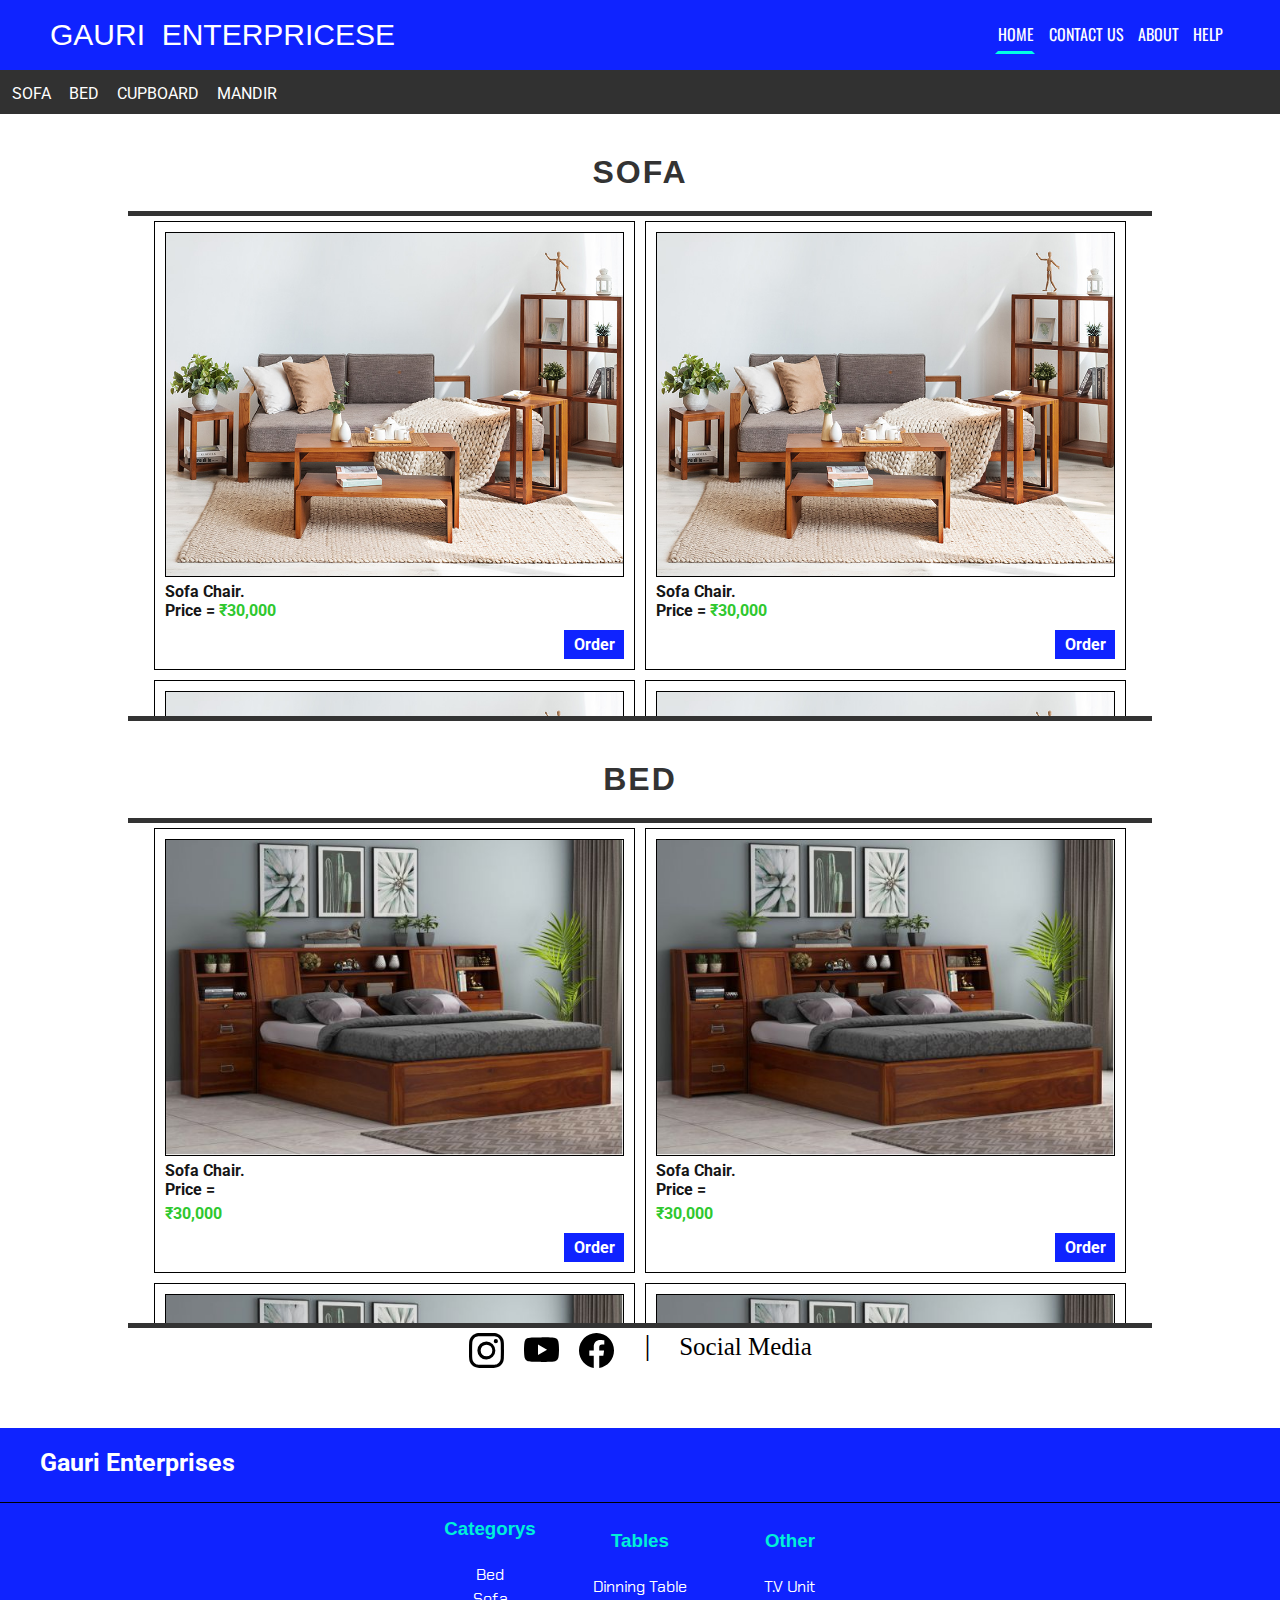
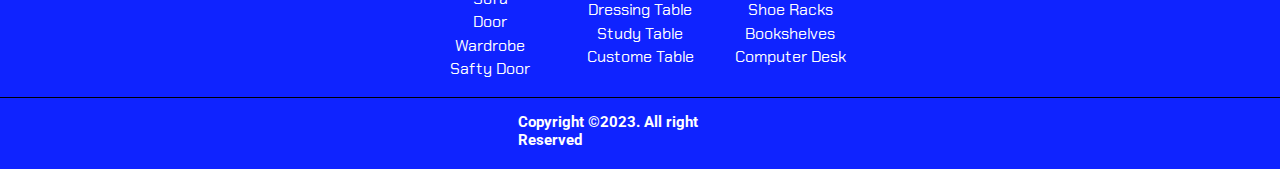
<file: index.html>
<!DOCTYPE html>
<html lang="en">

<head>
    <meta name="google-site-verification" content="zLy3lvWnsuVxERaJsX7Ez24stJ_n-PQIrOn-hWIaMvY" />
    <meta charset="UTF-8">
    <meta http-equiv="X-UA-Compatible" content="ie=edge">
    <meta name="author" content="Gauri Enterprises">
    <meta name="viewport" content="width=device-width, initial-scale=1.0">
    <meta name="keywords"
        content="buy modern furniture, contemporary home decor, sofa, bed, wardrobe, mandir, bedroom furniture sets, living room sofas, dining room tables online, home office desks for sale, stylish leather recliners, outdoor patio furniture, interior design inspiration, affordable home decor, Scandinavian style furnishings, rustic wooden furniture, minimalist home designs, custom-made luxury furniture, eco-friendly sustainable materials, vintage-inspired home accessories, online furniture store deals, unique home furnishings, designer chairs, elegant affordable furniture">
    <meta name="description"
        content="Explore a world of elegant furniture at [Gauri Enterprises]. Find modern and contemporary home furnishings, including bedroom sets, living room sofas, dining tables, and stylish office desks. Discover unique designs, from Scandinavian simplicity to rustic charm. Shop with confidence for quality, custom-made luxury furniture made from sustainable materials. Transform your space with our curated selection of affordable and eco-friendly decor. Visit our online furniture store for exclusive deals on timeless pieces. Your journey to a beautifully furnished home begins here.">

    <!-- Open Graph / Facebook -->
    <meta property="og:type" content="website">
    <meta property="og:title" content="Gauri Enterprises - Transforming Spaces with Style">
    <meta property="og:description"
        content="Discover a world of elegant furniture at Your Furniture Store. Explore modern and contemporary home furnishings, including bedroom sets, living room sofas, and stylish office desks. Shop sustainable luxury furniture and eco-friendly decor for a beautifully furnished home.">
    <meta property="og:url" content="https://gauri-enterprises.netlify.app/">
    <meta property="og:image" content="https://rishiwebdeveloper1.github.io/Gauri_Enterprises/image/Logo_favicon.png">

    <!-- Twitter -->
    <meta property="twitter:card" content="summary">
    <meta property="twitter:title" content="Gauri Enterprises - Transforming Spaces with Style">
    <meta property="twitter:description"
        content="Discover a world of elegant furniture at Your Furniture Store. Explore modern and contemporary home furnishings, including bedroom sets, living room sofas, and stylish office desks. Shop sustainable luxury furniture and eco-friendly decor for a beautifully furnished home.">
    <meta property="twitter:image" content="https://rishiwebdeveloper1.github.io/Gauri_Enterprises/image/Logo_favicon.png">

   <!-- whatsapp -->
    <meta property="og:site_name" content="Gauri Enterprises">
    <meta property="og:title" content="Gauri Enterprises">
    <meta property="og:description" content="Explore a world of elegant furniture at [Gauri Enterprises]. Find modern and contemporary home furnishings, including bedroom sets, living room sofas, dining tables, and stylish office desks. Discover unique designs, from Scandinavian simplicity to rustic charm. Shop with confidence for quality, custom-made luxury furniture made from sustainable materials. Transform your space with our curated selection of affordable and eco-friendly decor. Visit our online furniture store for exclusive deals on timeless pieces. Your journey to a beautifully furnished home begins here.">
    <meta property="og:image" itemprop="image" content="https://rishiwebdeveloper1.github.io/Gauri_Enterprises/image/Logo_favicon.png">
    <meta property="og:url" content="https://gauri-enterprises.netlify.app/">
    <meta property="og:type" content="website">
    <meta property="og:whatsapp" content="send">

    <meta property="og:site_name" content="Your Website Name">
    <title>Gauri Enterprises - Home</title>
    <link rel="shortcut icon" href="image\Logo_favicon3.png" type="image/x-icon">
    <link rel="stylesheet" href="css\main.css">
    <link rel="stylesheet" href="https://fonts.googleapis.com/css?family=Roboto:400,700&display=swap">
    <link rel="stylesheet" href="https://fonts.googleapis.com/css?family=Roboto:400,700&display=swap">
</head>

<body>
    <header>
        <div class="logo">Gauri &nbspEnterpricese</div>
        <input type="checkbox" id="nav_check" hidden>
        <nav>
            <ul>
                <li style=" width: 50px;">
                    <a href="../index.html" class="active" style=" width: 40px;">HoMe</a>
                </li>
                <li style="width: 90px;">
                    <a href="../html/contact.html" style="width: 82px;">Contact Us</a>
                </li>
                <li style="width: 55px;">
                    <a href="../html/about.html" style="width: 45px;">About</a>
                </li>
                <li style="width: 45px;">
                    <a href="../html/help.html" style="width: 35px;">Help</a>
                </li>
                <!-- <li>
            <a href="">About</a>
        </li> -->
            </ul>
        </nav>
        <label for="nav_check" class="hamburger">
            <div></div>
            <div></div>
            <div></div>
        </label>
    </header>

    <!------------------------------ main section ------------------------------------>
    <main>
        <div class="bar">
            <a class="nav" style="color: white;" href="#sofa">Sofa</a>
            <a class="nav" style="color: white;" href="#bed">Bed</a>
            <a class="nav" style="color: white;" href="#cupboard">Cupboard</a>
            <a class="nav" style="color: white;" href="#mandir">Mandir</a>
        </div>

        <!-- ****************** sofa section ******************* -->
        <h2>SOFA</h2>
        <section id="sofa">
            <div class="frame">
                <div class="scroll-box">
                    <div class="selfimage">
                        <div class="image-box">
                            <img class="image" src="image\furnitur_sample.jpg" alt="img1"
                                onerror="this.src='../image/no-image-available.jpg'">
                        </div>
                        <p class="p">Sofa Chair. <br>
                            Price = <t contenteditable="true" class="price">₹30,000</t>
                        </p>
                        <a class="order" href="html\order.html">Order</a><br>
                    </div>
                    <div class="selfimage">
                        <div class="image-box">
                            <img class="image" src="image\furnitur_sample.jpg" alt="img1"
                                onerror="this.src='../image/no-image-available.jpg'">
                        </div>
                        <p class="p">Sofa Chair. <br>
                            Price = <t contenteditable="true" class="price">₹30,000</t>
                        </p>
                        <a class="order" href="html\order.html">Order</a><br>
                    </div>
                    <div class="selfimage">
                        <div class="image-box">
                            <img class="image" src="image\furnitur_sample.jpg" alt="img1"
                                onerror="this.src='../image/no-image-available.jpg'">
                        </div>
                        <p class="p">Sofa Chair. <br>
                            Price = <t contenteditable="true" class="price">₹30,000</t>
                        </p>
                        <a class="order" href="html\order.html">Order</a><br>
                    </div>
                    <div class="selfimage">
                        <div class="image-box">
                            <img class="image" src="image\furnitur_sample.jpg" alt="img1"
                                onerror="this.src='../image/no-image-available.jpg'">
                        </div>
                        <p class="p">Sofa Chair. <br>
                            Price = <t contenteditable="true" class="price">₹30,000</t>
                        </p>
                        <a class="order" href="html\order.html">Order</a><br>
                    </div>
                </div>
            </div>
        </section>
        <h2>BED</h2>
        <section id="bed">
            <!-- ****************** bed section ******************* -->
            <div class="frame">
                <div class="scroll-box">
                    <div class="selfimage">
                        <div class="image-box">
                            <img class="image" src="image\bed_sample.jpg" alt="img1"
                                onerror="this.src='../image/no-image-available.jpg'">
                        </div>
                        <p class="p">Sofa Chair. <br>
                            Price =
                        <div class="price">₹30,000</div>
                        </p>
                        <a class="order" href="html\order.html?content=product_1">Order</a><br>
                    </div>
                    <div class="selfimage">
                        <div class="image-box">
                            <img class="image" src="image\bed_sample.jpg" alt="img1"
                                onerror="this.src='../image/no-image-available.jpg'">
                        </div>
                        <p class="p">Sofa Chair. <br>
                            Price =
                        <div class="price">₹30,000</div>
                        </p>
                        <a class="order" href="html\order.html?content=product_1">Order</a><br>
                    </div>
                    <div class="selfimage">
                        <div class="image-box">
                            <img class="image" src="image\bed_sample.jpg" alt="img1"
                                onerror="this.src='../image/no-image-available.jpg'">
                        </div>
                        <p class="p">Sofa Chair. <br>
                            Price =
                        <div class="price">₹30,000</div>
                        </p>
                        <a class="order" href="html\order.html?content=product_1">Order</a><br>
                    </div>
                    <div class="selfimage">
                        <div class="image-box">
                            <img class="image" src="image\bed_sample.jpg" alt="img1"
                                onerror="this.src='../image/no-image-available.jpg'">
                        </div>
                        <p class="p">Sofa Chair. <br>
                            Price =
                        <div class="price">₹30,000</div>
                        </p>
                        <a class="order" href="html\order.html?content=product_1">Order</a><br>
                    </div>
                </div>
            </div>
        </section>
    </main>
    <footer>
        <div class="social">
            <a title="Instagram" href=""><svg class="insta" xmlns="http://www.w3.org/2000/svg" fill="currentColor"
                    class="bi bi-instagram" viewBox="0 0 16 16">
                    <path
                        d="M8 0C5.829 0 5.556.01 4.703.048 3.85.088 3.269.222 2.76.42a3.917 3.917 0 0 0-1.417.923A3.927 3.927 0 0 0 .42 2.76C.222 3.268.087 3.85.048 4.7.01 5.555 0 5.827 0 8.001c0 2.172.01 2.444.048 3.297.04.852.174 1.433.372 1.942.205.526.478.972.923 1.417.444.445.89.719 1.416.923.51.198 1.09.333 1.942.372C5.555 15.99 5.827 16 8 16s2.444-.01 3.298-.048c.851-.04 1.434-.174 1.943-.372a3.916 3.916 0 0 0 1.416-.923c.445-.445.718-.891.923-1.417.197-.509.332-1.09.372-1.942C15.99 10.445 16 10.173 16 8s-.01-2.445-.048-3.299c-.04-.851-.175-1.433-.372-1.941a3.926 3.926 0 0 0-.923-1.417A3.911 3.911 0 0 0 13.24.42c-.51-.198-1.092-.333-1.943-.372C10.443.01 10.172 0 7.998 0h.003zm-.717 1.442h.718c2.136 0 2.389.007 3.232.046.78.035 1.204.166 1.486.275.373.145.64.319.92.599.28.28.453.546.598.92.11.281.24.705.275 1.485.039.843.047 1.096.047 3.231s-.008 2.389-.047 3.232c-.035.78-.166 1.203-.275 1.485a2.47 2.47 0 0 1-.599.919c-.28.28-.546.453-.92.598-.28.11-.704.24-1.485.276-.843.038-1.096.047-3.232.047s-2.39-.009-3.233-.047c-.78-.036-1.203-.166-1.485-.276a2.478 2.478 0 0 1-.92-.598 2.48 2.48 0 0 1-.6-.92c-.109-.281-.24-.705-.275-1.485-.038-.843-.046-1.096-.046-3.233 0-2.136.008-2.388.046-3.231.036-.78.166-1.204.276-1.486.145-.373.319-.64.599-.92.28-.28.546-.453.92-.598.282-.11.705-.24 1.485-.276.738-.034 1.024-.044 2.515-.045v.002zm4.988 1.328a.96.96 0 1 0 0 1.92.96.96 0 0 0 0-1.92zm-4.27 1.122a4.109 4.109 0 1 0 0 8.217 4.109 4.109 0 0 0 0-8.217zm0 1.441a2.667 2.667 0 1 1 0 5.334 2.667 2.667 0 0 1 0-5.334z" />
                </svg></a>
            <a title="Youtube" href="https://youtube.com/@gaurienterprises1701?si=PpLV7B9SdY00scqQ"><svg class="youtube"
                    xmlns="http://www.w3.org/2000/svg" fill="currentColor" class="bi bi-youtube" viewBox="0 0 16 16">
                    <path
                        d="M8.051 1.999h.089c.822.003 4.987.033 6.11.335a2.01 2.01 0 0 1 1.415 1.42c.101.38.172.883.22 1.402l.01.104.022.26.008.104c.065.914.073 1.77.074 1.957v.075c-.001.194-.01 1.108-.082 2.06l-.008.105-.009.104c-.05.572-.124 1.14-.235 1.558a2.007 2.007 0 0 1-1.415 1.42c-1.16.312-5.569.334-6.18.335h-.142c-.309 0-1.587-.006-2.927-.052l-.17-.006-.087-.004-.171-.007-.171-.007c-1.11-.049-2.167-.128-2.654-.26a2.007 2.007 0 0 1-1.415-1.419c-.111-.417-.185-.986-.235-1.558L.09 9.82l-.008-.104A31.4 31.4 0 0 1 0 7.68v-.123c.002-.215.01-.958.064-1.778l.007-.103.003-.052.008-.104.022-.26.01-.104c.048-.519.119-1.023.22-1.402a2.007 2.007 0 0 1 1.415-1.42c.487-.13 1.544-.21 2.654-.26l.17-.007.172-.006.086-.003.171-.007A99.788 99.788 0 0 1 7.858 2h.193zM6.4 5.209v4.818l4.157-2.408L6.4 5.209z" />
                </svg></a>
            <a title="Facebook"
                href="https://m.facebook.com/profile.php/?id=100054658110172&name=xhp_nt__fb__action__open_user"><svg
                    class="facebook" xmlns="http://www.w3.org/2000/svg" fill="currentColor" class="bi bi-facebook"
                    viewBox="0 0 16 16">
                    <path
                        d="M16 8.049c0-4.446-3.582-8.05-8-8.05C3.58 0-.002 3.603-.002 8.05c0 4.017 2.926 7.347 6.75 7.951v-5.625h-2.03V8.05H6.75V6.275c0-2.017 1.195-3.131 3.022-3.131.876 0 1.791.157 1.791.157v1.98h-1.009c-.993 0-1.303.621-1.303 1.258v1.51h2.218l-.354 2.326H9.25V16c3.824-.604 6.75-3.934 6.75-7.951z" />
                </svg></a>
            <p class="piller"> | </p>
            <p class="socialLabel">Social Media</p>
        </div>

        <div class="up">
            <p class="logo">Gauri Enterprises</p>
        </div>
        <div class="container">
            <div class="items">
                <h3>Categorys</h3>
                <br>
                <ul>
                    <li>Bed</li>
                    <li>Sofa</li>
                    <li>Door</li>
                    <li>Wardrobe</li>
                    <li>Safty Door</li>
                </ul>
            </div>
            <div class="items">
                <h3>Tables</h3>
                <br>
                <ul>
                    <li>Dinning Table</li>
                    <li>Dressing Table</li>
                    <li>Study Table</li>
                    <li>Custome Table</li>
                </ul>
            </div>
            <div class="items">
                <h3>Other</h3>
                <br>
                <ul>
                    <li>T.V Unit</li>
                    <li>Shoe Racks</li>
                    <li>Bookshelves</li>
                    <li>Computer Desk</li>
                </ul>
            </div>
        </div>

        <div class="bottom">
            <p class="copyright">Copyright ©2023. All right Reserved</p>
        </div>
    </footer>
</body>

</html>
</file>
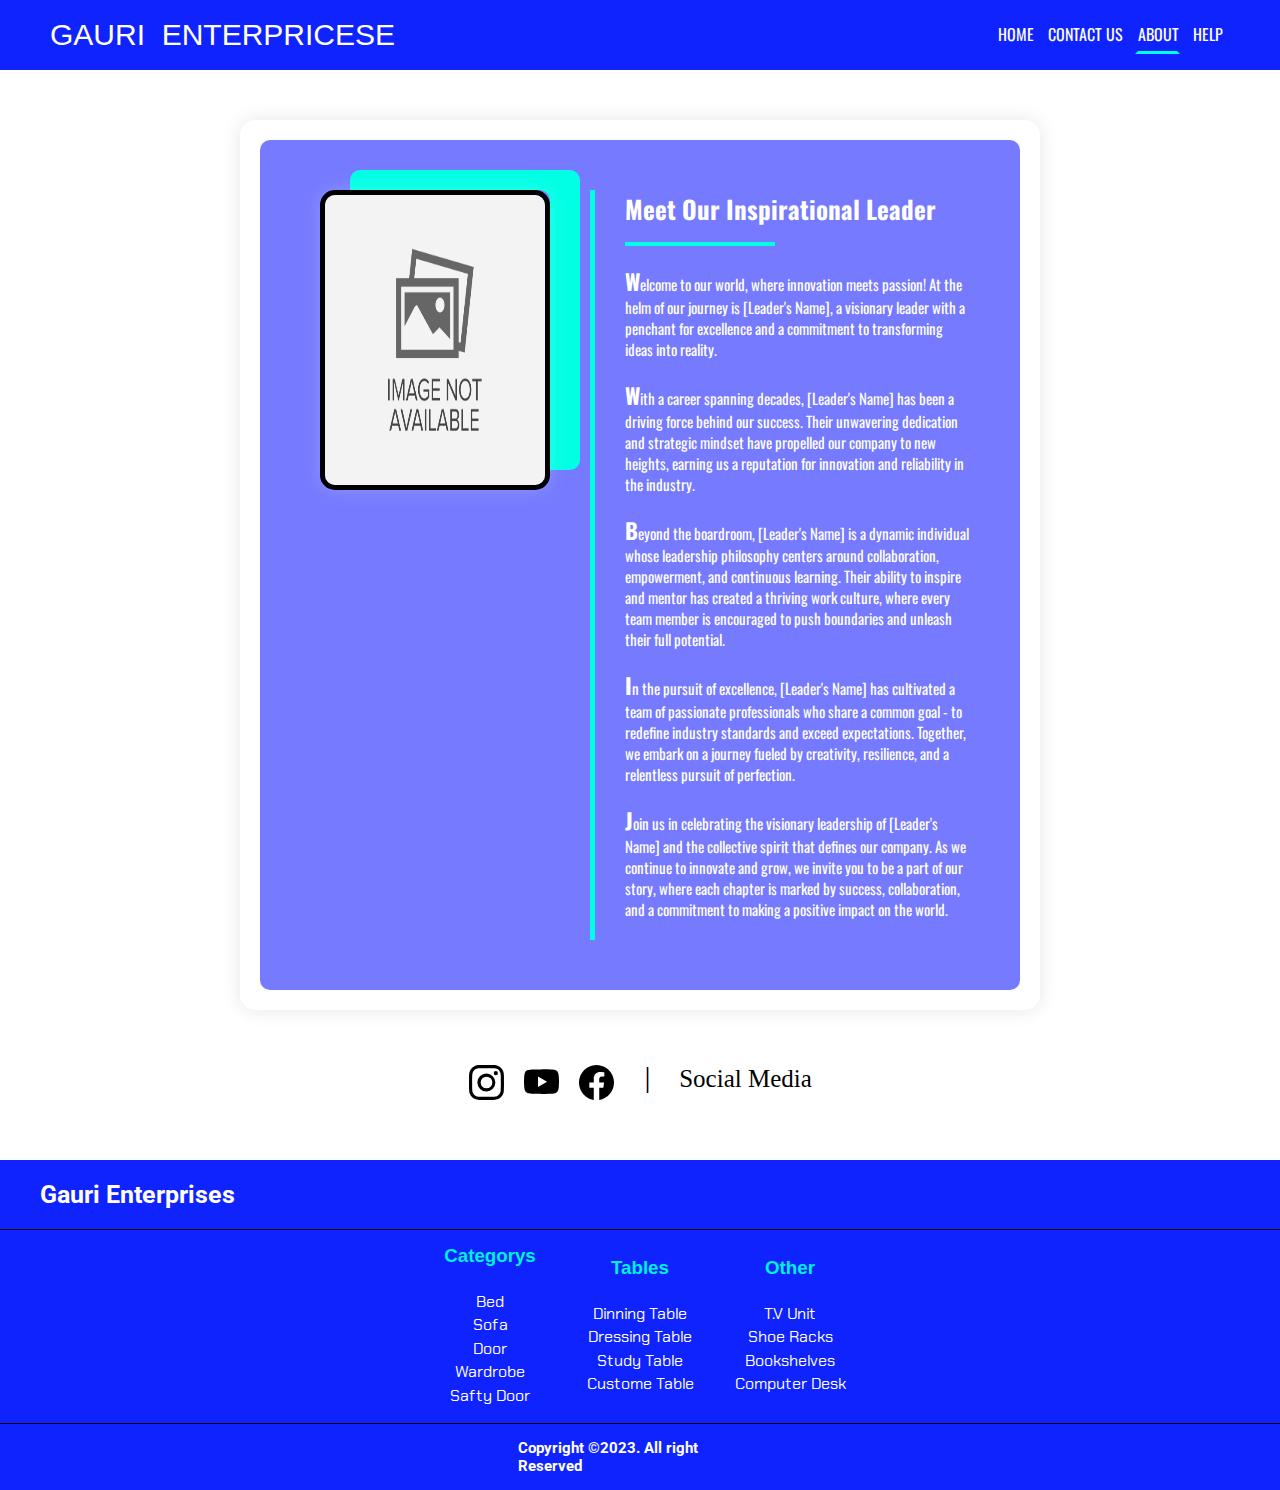
<file: html/about.html>
<!DOCTYPE html>
<html lang="en">

<head>
    <meta charset="UTF-8">
    <meta http-equiv="X-UA-Compatible" content="ie=edge">
    <meta name="viewport" content="width=device-width, initial-scale=1.0">
    <meta name="keywords"
        content="buy modern furniture, contemporary home decor, sofa, bed, wardrobe, mandir, bedroom furniture sets, living room sofas, dining room tables online, home office desks for sale, stylish leather recliners, outdoor patio furniture, interior design inspiration, affordable home decor, Scandinavian style furnishings, rustic wooden furniture, minimalist home designs, custom-made luxury furniture, eco-friendly sustainable materials, vintage-inspired home accessories, online furniture store deals, unique home furnishings, designer chairs, elegant affordable furniture">
    <meta name="description"
        content="Explore a world of elegant furniture at [Gauri Enterprises]. Find modern and contemporary home furnishings, including bedroom sets, living room sofas, dining tables, and stylish office desks. Discover unique designs, from Scandinavian simplicity to rustic charm. Shop with confidence for quality, custom-made luxury furniture made from sustainable materials. Transform your space with our curated selection of affordable and eco-friendly decor. Visit our online furniture store for exclusive deals on timeless pieces. Your journey to a beautifully furnished home begins here.">

    <!-- Open Graph / Facebook -->
    <meta property="og:type" content="website">
    <meta property="og:title" content="Gauri Enterprises - Transforming Spaces with Style">
    <meta property="og:description"
        content="Discover a world of elegant furniture at Your Furniture Store. Explore modern and contemporary home furnishings, including bedroom sets, living room sofas, and stylish office desks. Shop sustainable luxury furniture and eco-friendly decor for a beautifully furnished home.">
    <meta property="og:url" content="https://www.yourfurniturestore.com">
    <meta property="og:image" content="..\image\Logo_favicon.png">

    <!-- Twitter -->
    <meta property="twitter:card" content="summary">
    <meta property="twitter:title" content="Gauri Enterprises - Transforming Spaces with Style">
    <meta property="twitter:description"
        content="Discover a world of elegant furniture at Your Furniture Store. Explore modern and contemporary home furnishings, including bedroom sets, living room sofas, and stylish office desks. Shop sustainable luxury furniture and eco-friendly decor for a beautifully furnished home.">
    <meta property="twitter:image" content="..\image\Logo_favicon.png">

    <title>Gauri Enterprises - About</title>
    <link rel="shortcut icon" href="..\image\Logo_favicon3.png" type="image/x-icon">
    <link rel="stylesheet" href="..\css\about.css">
    <link rel="stylesheet" href="https://fonts.googleapis.com/css?family=Roboto:400,700&display=swap">
</head>

<body>
    <header>
        <div class="logo">Gauri &nbspEnterpricese</div>
        <input type="checkbox" id="nav_check" hidden>
        <nav>
            <ul>
                <li style=" width: 50px;">
                    <a href="../index.html"style=" width: 40px;">HoMe</a>
                </li>
                <li style="width: 90px;">
                    <a href="../html/contact.html" style="width: 82px;">Contact Us</a>
                </li>
                <li style="width: 55px;">
                    <a href="../html/about.html"  class="active" style="width: 45px;">About</a>
                </li>
                <li style="width: 45px;">
                    <a href="../html/help.html" style="width: 35px;">Help</a>
                </li>
                <!-- <li>
            <a href="">About</a>
        </li> -->
            </ul>
        </nav>
        <label for="nav_check" class="hamburger">
            <div></div>
            <div></div>
            <div></div>
        </label>
    </header>

    <main>
        <div class="info">
            <div class="imgbox">
                <img class="image" src="#../image/boss_image.jpg" alt="Boss Image" width="200px" height="400px" onerror="this.src='../image/no-image-available.jpg'">
            </div>
            <div class="imgInfo">
                <h2 class="title">Meet Our Inspirational Leader</h2>
                <p class="description">Welcome to our world, where innovation meets passion! At the helm of our journey is [Leader's Name], a visionary leader with a penchant for excellence and a commitment to transforming ideas into reality.</p>

                <p class="description">With a career spanning decades, [Leader's Name] has been a driving force behind our success. Their unwavering dedication and strategic mindset have propelled our company to new heights, earning us a reputation for innovation and reliability in the industry.</p>

                <p class="description">Beyond the boardroom, [Leader's Name] is a dynamic individual whose leadership philosophy centers around collaboration, empowerment, and continuous learning. Their ability to inspire and mentor has created a thriving work culture, where every team member is encouraged to push boundaries and unleash their full potential.</p>

                <p class="description">In the pursuit of excellence, [Leader's Name] has cultivated a team of passionate professionals who share a common goal - to redefine industry standards and exceed expectations. Together, we embark on a journey fueled by creativity, resilience, and a relentless pursuit of perfection.</p>

                <p class="description">Join us in celebrating the visionary leadership of [Leader's Name] and the collective spirit that defines our company. As we continue to innovate and grow, we invite you to be a part of our story, where each chapter is marked by success, collaboration, and a commitment to making a positive impact on the world.</p>

            </div>
        </div>
    </main>

    <footer>
        <div class="social">
            <a title="Instagram" href="https://www.instagram.com/vishwakarma.ramchandra/?utm_source=ig_web_button_share_sheet&igshid=MjU0YjQ2MmQ2OQ==" target="_blank"><svg class="insta" xmlns="http://www.w3.org/2000/svg" fill="currentColor"
                    class="bi bi-instagram" viewBox="0 0 16 16">
                    <path
                        d="M8 0C5.829 0 5.556.01 4.703.048 3.85.088 3.269.222 2.76.42a3.917 3.917 0 0 0-1.417.923A3.927 3.927 0 0 0 .42 2.76C.222 3.268.087 3.85.048 4.7.01 5.555 0 5.827 0 8.001c0 2.172.01 2.444.048 3.297.04.852.174 1.433.372 1.942.205.526.478.972.923 1.417.444.445.89.719 1.416.923.51.198 1.09.333 1.942.372C5.555 15.99 5.827 16 8 16s2.444-.01 3.298-.048c.851-.04 1.434-.174 1.943-.372a3.916 3.916 0 0 0 1.416-.923c.445-.445.718-.891.923-1.417.197-.509.332-1.09.372-1.942C15.99 10.445 16 10.173 16 8s-.01-2.445-.048-3.299c-.04-.851-.175-1.433-.372-1.941a3.926 3.926 0 0 0-.923-1.417A3.911 3.911 0 0 0 13.24.42c-.51-.198-1.092-.333-1.943-.372C10.443.01 10.172 0 7.998 0h.003zm-.717 1.442h.718c2.136 0 2.389.007 3.232.046.78.035 1.204.166 1.486.275.373.145.64.319.92.599.28.28.453.546.598.92.11.281.24.705.275 1.485.039.843.047 1.096.047 3.231s-.008 2.389-.047 3.232c-.035.78-.166 1.203-.275 1.485a2.47 2.47 0 0 1-.599.919c-.28.28-.546.453-.92.598-.28.11-.704.24-1.485.276-.843.038-1.096.047-3.232.047s-2.39-.009-3.233-.047c-.78-.036-1.203-.166-1.485-.276a2.478 2.478 0 0 1-.92-.598 2.48 2.48 0 0 1-.6-.92c-.109-.281-.24-.705-.275-1.485-.038-.843-.046-1.096-.046-3.233 0-2.136.008-2.388.046-3.231.036-.78.166-1.204.276-1.486.145-.373.319-.64.599-.92.28-.28.546-.453.92-.598.282-.11.705-.24 1.485-.276.738-.034 1.024-.044 2.515-.045v.002zm4.988 1.328a.96.96 0 1 0 0 1.92.96.96 0 0 0 0-1.92zm-4.27 1.122a4.109 4.109 0 1 0 0 8.217 4.109 4.109 0 0 0 0-8.217zm0 1.441a2.667 2.667 0 1 1 0 5.334 2.667 2.667 0 0 1 0-5.334z" />
                </svg></a>
            <a title="Youtube" href="https://youtube.com/@gaurienterprises1701?si=PpLV7B9SdY00scqQ" target="_blank"><svg class="youtube"
                    xmlns="http://www.w3.org/2000/svg" fill="currentColor" class="bi bi-youtube" viewBox="0 0 16 16">
                    <path
                        d="M8.051 1.999h.089c.822.003 4.987.033 6.11.335a2.01 2.01 0 0 1 1.415 1.42c.101.38.172.883.22 1.402l.01.104.022.26.008.104c.065.914.073 1.77.074 1.957v.075c-.001.194-.01 1.108-.082 2.06l-.008.105-.009.104c-.05.572-.124 1.14-.235 1.558a2.007 2.007 0 0 1-1.415 1.42c-1.16.312-5.569.334-6.18.335h-.142c-.309 0-1.587-.006-2.927-.052l-.17-.006-.087-.004-.171-.007-.171-.007c-1.11-.049-2.167-.128-2.654-.26a2.007 2.007 0 0 1-1.415-1.419c-.111-.417-.185-.986-.235-1.558L.09 9.82l-.008-.104A31.4 31.4 0 0 1 0 7.68v-.123c.002-.215.01-.958.064-1.778l.007-.103.003-.052.008-.104.022-.26.01-.104c.048-.519.119-1.023.22-1.402a2.007 2.007 0 0 1 1.415-1.42c.487-.13 1.544-.21 2.654-.26l.17-.007.172-.006.086-.003.171-.007A99.788 99.788 0 0 1 7.858 2h.193zM6.4 5.209v4.818l4.157-2.408L6.4 5.209z" />
                </svg></a>
            <a title="Facebook"
                href="https://m.facebook.com/profile.php/?id=100054658110172&name=xhp_nt__fb__action__open_user" target="_blank"><svg
                    class="facebook" xmlns="http://www.w3.org/2000/svg" fill="currentColor" class="bi bi-facebook"
                    viewBox="0 0 16 16">
                    <path
                        d="M16 8.049c0-4.446-3.582-8.05-8-8.05C3.58 0-.002 3.603-.002 8.05c0 4.017 2.926 7.347 6.75 7.951v-5.625h-2.03V8.05H6.75V6.275c0-2.017 1.195-3.131 3.022-3.131.876 0 1.791.157 1.791.157v1.98h-1.009c-.993 0-1.303.621-1.303 1.258v1.51h2.218l-.354 2.326H9.25V16c3.824-.604 6.75-3.934 6.75-7.951z" />
                </svg></a>
            <p class="piller"> | </p>
            <p class="socialLabel">Social Media</p>
        </div>

        <div class="up">
            <p class="logo">Gauri Enterprises</p>
        </div>
        <div class="container">
            <div class="items">
                <h3>Categorys</h3>
                <br>
                <ul>
                    <li>Bed</li>
                    <li>Sofa</li>
                    <li>Door</li>
                    <li>Wardrobe</li>
                    <li>Safty Door</li>
                </ul>
            </div>
            <div class="items">
                <h3>Tables</h3>
                <br>
                <ul>
                    <li>Dinning Table</li>
                    <li>Dressing Table</li>
                    <li>Study Table</li>
                    <li>Custome Table</li>
                </ul>
            </div>
            <div class="items">
                <h3>Other</h3>
                <br>
                <ul>
                    <li>T.V Unit</li>
                    <li>Shoe Racks</li>
                    <li>Bookshelves</li>
                    <li>Computer Desk</li>
                </ul>
            </div>
        </div>

        <div class="bottom">
            <p class="copyright">Copyright ©2023. All right Reserved</p>
        </div>
    </footer>

</body>

</html
</file>
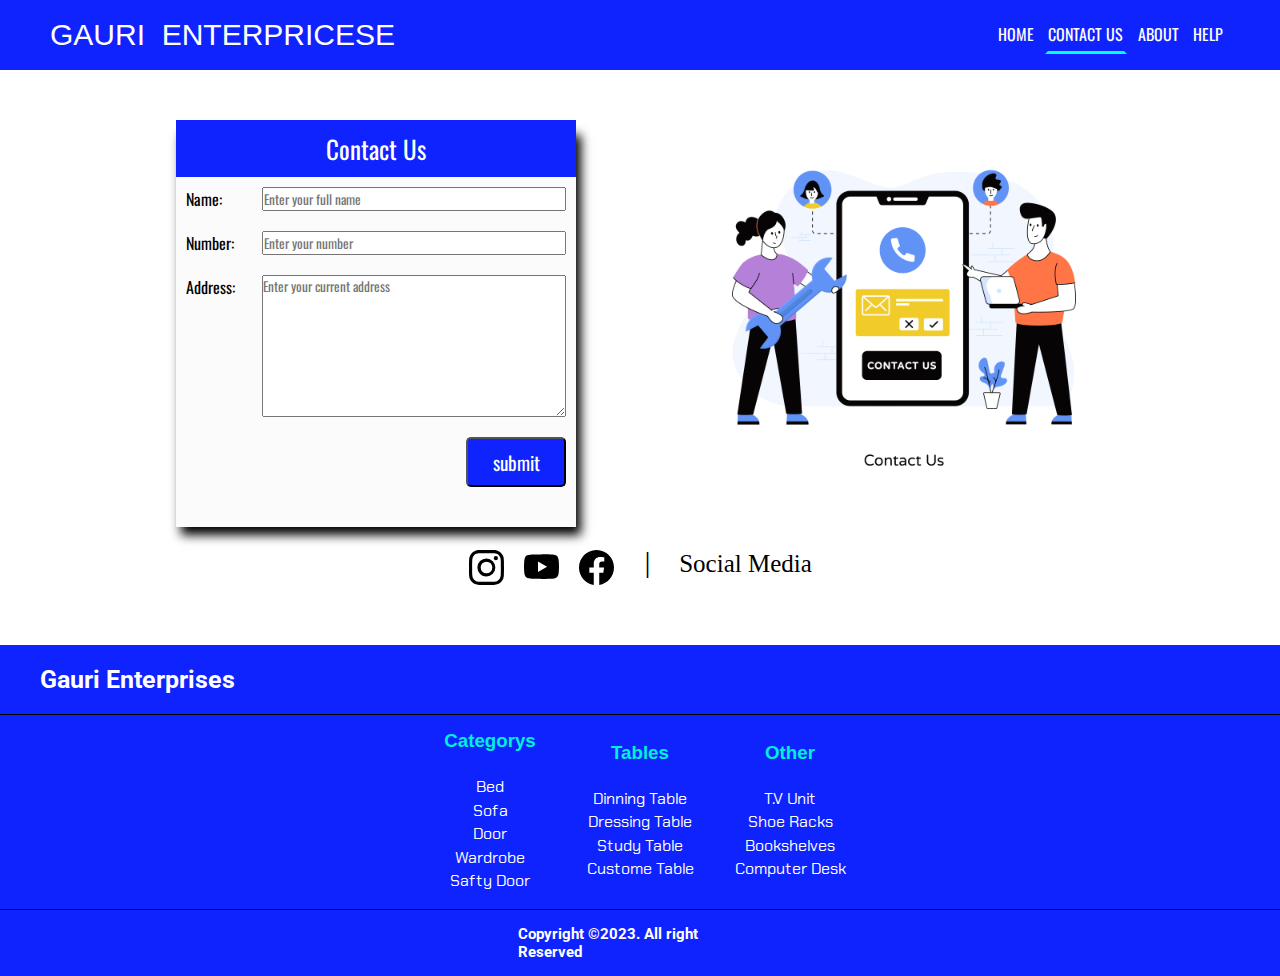
<file: html/contact.html>
<!DOCTYPE html>
<html lang="en">

<head>
    <meta charset="UTF-8">
    <meta http-equiv="X-UA-Compatible" content="ie=edge">
    <meta name="viewport" content="width=device-width, initial-scale=1.0">
    <meta name="keywords"
        content="buy modern furniture, contemporary home decor, sofa, bed, wardrobe, mandir, bedroom furniture sets, living room sofas, dining room tables online, home office desks for sale, stylish leather recliners, outdoor patio furniture, interior design inspiration, affordable home decor, Scandinavian style furnishings, rustic wooden furniture, minimalist home designs, custom-made luxury furniture, eco-friendly sustainable materials, vintage-inspired home accessories, online furniture store deals, unique home furnishings, designer chairs, elegant affordable furniture">
    <meta name="description"
        content="Explore a world of elegant furniture at [Gauri Enterprises]. Find modern and contemporary home furnishings, including bedroom sets, living room sofas, dining tables, and stylish office desks. Discover unique designs, from Scandinavian simplicity to rustic charm. Shop with confidence for quality, custom-made luxury furniture made from sustainable materials. Transform your space with our curated selection of affordable and eco-friendly decor. Visit our online furniture store for exclusive deals on timeless pieces. Your journey to a beautifully furnished home begins here.">

    <!-- Open Graph / Facebook -->
    <meta property="og:type" content="website">
    <meta property="og:title" content="Gauri Enterprises - Transforming Spaces with Style">
    <meta property="og:description"
        content="Discover a world of elegant furniture at Your Furniture Store. Explore modern and contemporary home furnishings, including bedroom sets, living room sofas, and stylish office desks. Shop sustainable luxury furniture and eco-friendly decor for a beautifully furnished home.">
    <meta property="og:url" content="https://www.yourfurniturestore.com">
    <meta property="og:image" content="..\image\Logo_favicon.png">

    <!-- Twitter -->
    <meta property="twitter:card" content="summary">
    <meta property="twitter:title" content="Gauri Enterprises - Transforming Spaces with Style">
    <meta property="twitter:description"
        content="Discover a world of elegant furniture at Your Furniture Store. Explore modern and contemporary home furnishings, including bedroom sets, living room sofas, and stylish office desks. Shop sustainable luxury furniture and eco-friendly decor for a beautifully furnished home.">
    <meta property="twitter:image" content="..\image\Logo_favicon.png">

    <title>Gauri Enterprises - Contact Us</title>
    <link rel="shortcut icon" href="..\image\Logo_favicon3.png" type="image/x-icon">
    <link rel="stylesheet" href="..\css\contact.css?v=1.0">
    <link rel="stylesheet" href="https://fonts.googleapis.com/css?family=Roboto:400,700&display=swap">
</head>

<body>
    <header>
        <div class="logo">Gauri &nbspEnterpricese</div>
        <input type="checkbox" id="nav_check" hidden>
        <nav>
            <ul>
                <li style=" width: 50px;">
                    <a href="../index.html"style=" width: 40px;">HoMe</a>
                </li>
                <li style="width: 90px;">
                    <a href="../html/contact.html" class="active"  style="width: 82px;">Contact Us</a>
                </li>
                <li style="width: 55px;">
                    <a href="../html/about.html" style="width: 45px;">About</a>
                </li>
                <li style="width: 45px;">
                    <a href="../html/help.html" style="width: 35px;">Help</a>
                </li>
                <!-- <li>
            <a href="">About</a>
        </li> -->
            </ul>
        </nav>
        <label for="nav_check" class="hamburger">
            <div></div>
            <div></div>
            <div></div>
        </label>
    </header>
    <main>
        <div class="main_container">
            <div class="box">
                <div class="label">Contact Us</div>
                <div class="form">
                    <div class="name">
                        <label for="name">Name: </label>
                        <input id="name" type="text" autocomplete="none" placeholder="Enter your full name">
                    </div>
                    <div class="number">
                        <label for="number">Number: </label>
                        <input id="number" type="text" autocomplete="none" placeholder="Enter your number">
                    </div>
                    <div class="address">
                        <label for="address">Address: </label>
                        <textarea id="address" name="address" id="address" rows="7" autocomplete="none"
                            placeholder="Enter your current address"></textarea>
                    </div>
                    <input class="submit" type="submit" value="submit">
                </div>
            </div>
            <div class="bg_img">
                <img src="..\image\conntact_bgImage.jpeg" alt="Contact_Us.png"
                    onerror="this.src='../image/no-image-available.jpg'">
            </div>
        </div>
    </main>

    <footer>
        <div class="social">
            <a title="Instagram" href=""><svg class="insta" xmlns="http://www.w3.org/2000/svg" fill="currentColor"
                    class="bi bi-instagram" viewBox="0 0 16 16">
                    <path
                        d="M8 0C5.829 0 5.556.01 4.703.048 3.85.088 3.269.222 2.76.42a3.917 3.917 0 0 0-1.417.923A3.927 3.927 0 0 0 .42 2.76C.222 3.268.087 3.85.048 4.7.01 5.555 0 5.827 0 8.001c0 2.172.01 2.444.048 3.297.04.852.174 1.433.372 1.942.205.526.478.972.923 1.417.444.445.89.719 1.416.923.51.198 1.09.333 1.942.372C5.555 15.99 5.827 16 8 16s2.444-.01 3.298-.048c.851-.04 1.434-.174 1.943-.372a3.916 3.916 0 0 0 1.416-.923c.445-.445.718-.891.923-1.417.197-.509.332-1.09.372-1.942C15.99 10.445 16 10.173 16 8s-.01-2.445-.048-3.299c-.04-.851-.175-1.433-.372-1.941a3.926 3.926 0 0 0-.923-1.417A3.911 3.911 0 0 0 13.24.42c-.51-.198-1.092-.333-1.943-.372C10.443.01 10.172 0 7.998 0h.003zm-.717 1.442h.718c2.136 0 2.389.007 3.232.046.78.035 1.204.166 1.486.275.373.145.64.319.92.599.28.28.453.546.598.92.11.281.24.705.275 1.485.039.843.047 1.096.047 3.231s-.008 2.389-.047 3.232c-.035.78-.166 1.203-.275 1.485a2.47 2.47 0 0 1-.599.919c-.28.28-.546.453-.92.598-.28.11-.704.24-1.485.276-.843.038-1.096.047-3.232.047s-2.39-.009-3.233-.047c-.78-.036-1.203-.166-1.485-.276a2.478 2.478 0 0 1-.92-.598 2.48 2.48 0 0 1-.6-.92c-.109-.281-.24-.705-.275-1.485-.038-.843-.046-1.096-.046-3.233 0-2.136.008-2.388.046-3.231.036-.78.166-1.204.276-1.486.145-.373.319-.64.599-.92.28-.28.546-.453.92-.598.282-.11.705-.24 1.485-.276.738-.034 1.024-.044 2.515-.045v.002zm4.988 1.328a.96.96 0 1 0 0 1.92.96.96 0 0 0 0-1.92zm-4.27 1.122a4.109 4.109 0 1 0 0 8.217 4.109 4.109 0 0 0 0-8.217zm0 1.441a2.667 2.667 0 1 1 0 5.334 2.667 2.667 0 0 1 0-5.334z" />
                </svg></a>
            <a title="Youtube" href="https://youtube.com/@gaurienterprises1701?si=PpLV7B9SdY00scqQ"><svg class="youtube"
                    xmlns="http://www.w3.org/2000/svg" fill="currentColor" class="bi bi-youtube" viewBox="0 0 16 16">
                    <path
                        d="M8.051 1.999h.089c.822.003 4.987.033 6.11.335a2.01 2.01 0 0 1 1.415 1.42c.101.38.172.883.22 1.402l.01.104.022.26.008.104c.065.914.073 1.77.074 1.957v.075c-.001.194-.01 1.108-.082 2.06l-.008.105-.009.104c-.05.572-.124 1.14-.235 1.558a2.007 2.007 0 0 1-1.415 1.42c-1.16.312-5.569.334-6.18.335h-.142c-.309 0-1.587-.006-2.927-.052l-.17-.006-.087-.004-.171-.007-.171-.007c-1.11-.049-2.167-.128-2.654-.26a2.007 2.007 0 0 1-1.415-1.419c-.111-.417-.185-.986-.235-1.558L.09 9.82l-.008-.104A31.4 31.4 0 0 1 0 7.68v-.123c.002-.215.01-.958.064-1.778l.007-.103.003-.052.008-.104.022-.26.01-.104c.048-.519.119-1.023.22-1.402a2.007 2.007 0 0 1 1.415-1.42c.487-.13 1.544-.21 2.654-.26l.17-.007.172-.006.086-.003.171-.007A99.788 99.788 0 0 1 7.858 2h.193zM6.4 5.209v4.818l4.157-2.408L6.4 5.209z" />
                </svg></a>
            <a title="Facebook"
                href="https://m.facebook.com/profile.php/?id=100054658110172&name=xhp_nt__fb__action__open_user"><svg
                    class="facebook" xmlns="http://www.w3.org/2000/svg" fill="currentColor" class="bi bi-facebook"
                    viewBox="0 0 16 16">
                    <path
                        d="M16 8.049c0-4.446-3.582-8.05-8-8.05C3.58 0-.002 3.603-.002 8.05c0 4.017 2.926 7.347 6.75 7.951v-5.625h-2.03V8.05H6.75V6.275c0-2.017 1.195-3.131 3.022-3.131.876 0 1.791.157 1.791.157v1.98h-1.009c-.993 0-1.303.621-1.303 1.258v1.51h2.218l-.354 2.326H9.25V16c3.824-.604 6.75-3.934 6.75-7.951z" />
                </svg></a>
            <p class="piller"> | </p>
            <p class="socialLabel">Social Media</p>
        </div>

        <div class="up">
            <p class="logo">Gauri Enterprises</p>
        </div>
        <div class="container">
            <div class="items">
                <h3>Categorys</h3>
                <br>
                <ul>
                    <li>Bed</li>
                    <li>Sofa</li>
                    <li>Door</li>
                    <li>Wardrobe</li>
                    <li>Safty Door</li>
                </ul>
            </div>
            <div class="items">
                <h3>Tables</h3>
                <br>
                <ul>
                    <li>Dinning Table</li>
                    <li>Dressing Table</li>
                    <li>Study Table</li>
                    <li>Custome Table</li>
                </ul>
            </div>
            <div class="items">
                <h3>Other</h3>
                <br>
                <ul>
                    <li>T.V Unit</li>
                    <li>Shoe Racks</li>
                    <li>Bookshelves</li>
                    <li>Computer Desk</li>
                </ul>
            </div>
        </div>

        <div class="bottom">
            <p class="copyright">Copyright ©2023. All right Reserved</p>
        </div>
    </footer>
</body>

</html>
</file>
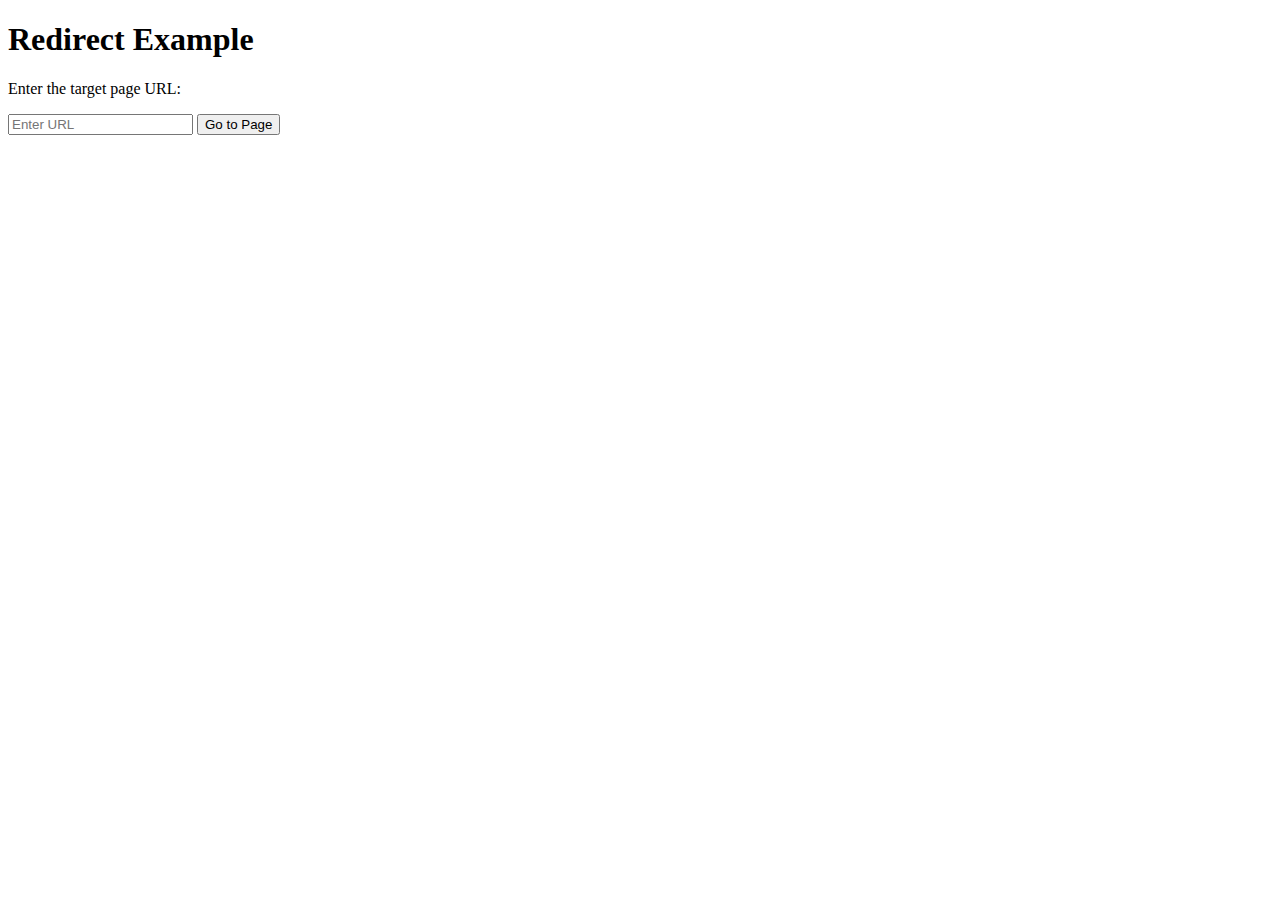
<file: html/navbar.html>
<!DOCTYPE html>
<html lang="en">
<head>
    <meta charset="UTF-8">
    <meta http-equiv="X-UA-Compatible" content="IE=edge">
    <meta name="viewport" content="width=device-width, initial-scale=1.0">
    <title>Redirect Example</title>
    <script>
        function redirectToPage() {
            var targetPage = document.getElementById("targetPage").value;
            // Check if the target page exists
            var xhr = new XMLHttpRequest();
            xhr.open('HEAD', targetPage, true);
            xhr.onload = function () {
                if (xhr.status == 404) {
                    // Redirect to 404 page if target page is not found
                    window.location.href = '../html/error_404.html';
                } else {
                    // Redirect to the target page
                    window.location.href = targetPage;
                }
            };
            xhr.send();
        }
    </script>
</head>
<body>
    <h1>Redirect Example</h1>
    <p>Enter the target page URL:</p>
    <input type="text" id="targetPage" placeholder="Enter URL">
    <button onclick="redirectToPage()">Go to Page</button>
</body>
</html>
</file>
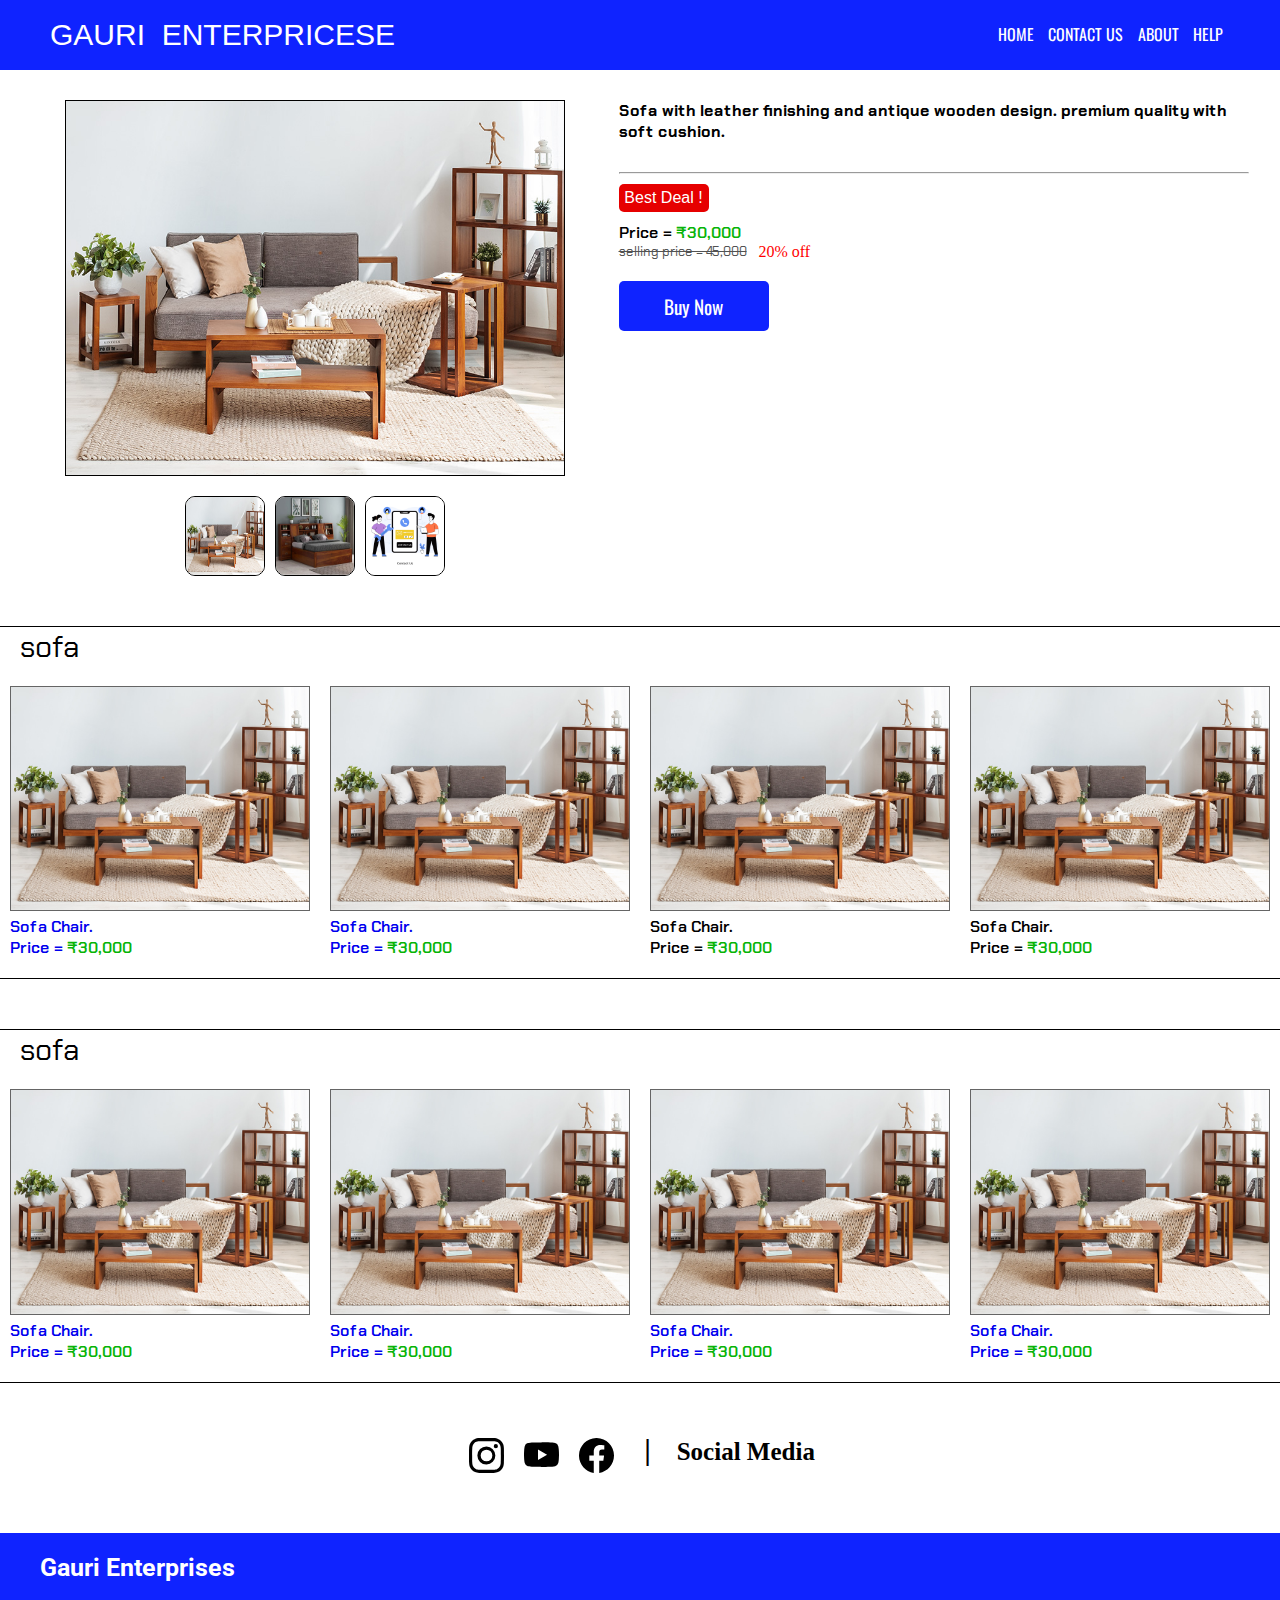
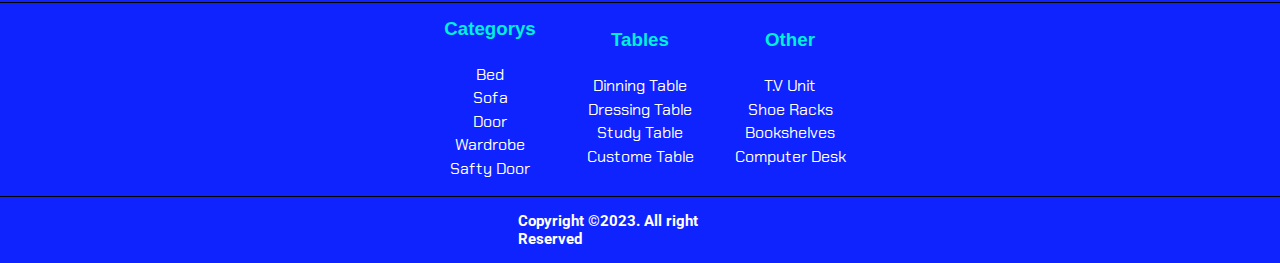
<file: html/order.html>
<!DOCTYPE html>
<html lang="en">

<head>
    <meta charset="UTF-8">
    <meta http-equiv="X-UA-Compatible" content="ie=edge">
    <meta name="viewport" content="width=device-width, initial-scale=1.0">
    <meta name="keywords"
        content="buy modern furniture, contemporary home decor, sofa, bed, wardrobe, mandir, bedroom furniture sets, living room sofas, dining room tables online, home office desks for sale, stylish leather recliners, outdoor patio furniture, interior design inspiration, affordable home decor, Scandinavian style furnishings, rustic wooden furniture, minimalist home designs, custom-made luxury furniture, eco-friendly sustainable materials, vintage-inspired home accessories, online furniture store deals, unique home furnishings, designer chairs, elegant affordable furniture">
    <meta name="description"
        content="Explore a world of elegant furniture at [Gauri Enterprises]. Find modern and contemporary home furnishings, including bedroom sets, living room sofas, dining tables, and stylish office desks. Discover unique designs, from Scandinavian simplicity to rustic charm. Shop with confidence for quality, custom-made luxury furniture made from sustainable materials. Transform your space with our curated selection of affordable and eco-friendly decor. Visit our online furniture store for exclusive deals on timeless pieces. Your journey to a beautifully furnished home begins here.">

    <!-- Open Graph / Facebook -->
    <meta property="og:type" content="website">
    <meta property="og:title" content="Gauri Enterprises - Transforming Spaces with Style">
    <meta property="og:description"
        content="Discover a world of elegant furniture at Your Furniture Store. Explore modern and contemporary home furnishings, including bedroom sets, living room sofas, and stylish office desks. Shop sustainable luxury furniture and eco-friendly decor for a beautifully furnished home.">
    <meta property="og:url" content="https://www.yourfurniturestore.com">
    <meta property="og:image" content="..\image\Logo_favicon.png">

    <!-- Twitter -->
    <meta property="twitter:card" content="summary">
    <meta property="twitter:title" content="Gauri Enterprises - Transforming Spaces with Style">
    <meta property="twitter:description"
        content="Discover a world of elegant furniture at Your Furniture Store. Explore modern and contemporary home furnishings, including bedroom sets, living room sofas, and stylish office desks. Shop sustainable luxury furniture and eco-friendly decor for a beautifully furnished home.">
    <meta property="twitter:image" content="image\Logo_favicon.png">

    <title>Gauri Enterprises - Order</title>
    <link rel="shortcut icon" href="..\image\Logo_favicon3.png" type="image/x-icon">

    <link rel="stylesheet" href="..\css\order.css">
    <link rel="stylesheet" href="https://fonts.googleapis.com/css?family=Roboto:400,700&display=swap">
</head>

<body>
    <header>
        <div class="logo">Gauri &nbspEnterpricese</div>
        <input type="checkbox" id="nav_check" hidden>
        <nav>
            <ul>
                <li style=" width: 50px;">
                    <a href="../index.html" style=" width: 40px;">HoMe</a>
                </li>
                <li style="width: 90px;">
                    <a href="../html/contact.html" style="width: 82px;">Contact Us</a>
                </li>
                <li style="width: 55px;">
                    <a href="../html/about.html" style="width: 45px;">About</a>
                </li>
                <li style="width: 45px;">
                    <a href="../html/help.html" style="width: 35px;">Help</a>
                </li>
                <!-- <li>
            <a href="">About</a>
        </li> -->
            </ul>
        </nav>
        <label for="nav_check" class="hamburger">
            <div></div>
            <div></div>
            <div></div>
        </label>
    </header>
    <main>

        <div class="product">
            <div class="product_img">
                <img id="image" src="..\image\furnitur_sample.jpg" alt="product image"
                    onerror="this.src='../image/no-image-available.jpg'">
                <div class="miniImgBox">
                    <img src="../image/furnitur_sample.jpg" alt="" class="miniImg" id="img1" onclick="changeImg1()"
                        onerror="this.src='../image/no-image-available.jpg'">
                    <img src="../image/bed_sample.jpg" alt="" class="miniImg" id="img2" onclick="changeImg2()"
                        onerror="this.src='../image/no-image-available.jpg'">
                    <img src="../image\conntact_bgImage.jpeg" alt="" class="miniImg" id="img3" onclick="changeImg3()"
                        onerror="this.src='../image/no-image-available.jpg'">
                </div>
            </div>
            <div class="product_title">
                <p id="p_title" class="product_description">Sofa with leather finishing and antique wooden design.
                    premium quality
                    with soft cushion.</p>
                <hr>
                <div class="deal">Best Deal !</div>

                <p class="price_label">Price = <t id="p_price" class="price"> ₹30,000</t>
                </p>
                <div class="value">
                    <div id="p_selling" class="sell_price">selling price = 45,000 </div>
                    <div id="p_discount" class="discount">20% off</div>
                </div>
                </p>
                <a class="buy_section" id="buy_section" href="..\html\place_order.html">
                    <div class="buy">Buy Now</div>
                </a>
            </div>
        </div>


        <div class="more">
            <div class="more_label">sofa</div>
            <div class="more_container">
                <a class="selfimg" href="..\html\order.html">
                    <img class="more_img" src="..\image\furnitur_sample.jpg" alt="img1"
                        onerror="this.src='../image/no-image-available.jpg'">
                    <p>Sofa Chair. <br>
                        Price = <t class="price">₹30,000</t>
                    </p>
                </a>
                <a class="selfimg" href="#">
                    <img class="more_img" src="..\image\furnitur_sample.jpg" alt="img1"
                        onerror="this.src='../image/no-image-available.jpg'">
                    <p>Sofa Chair. <br>
                        Price = <t class="price">₹30,000</t>
                    </p>
                </a>
                <div class="selfimg">
                    <img class="more_img" src="..\image\furnitur_sample.jpg" alt="img1"
                        onerror="this.src='../image/no-image-available.jpg'">
                    <p>Sofa Chair. <br>
                        Price = <t class="price">₹30,000</t>
                    </p>
                </div>
                <div class="selfimg">
                    <img class="more_img" src="..\image\furnitur_sample.jpg" alt="img1"
                        onerror="this.src='../image/no-image-available.jpg'">
                    <p>Sofa Chair. <br>
                        Price = <t class="price">₹30,000</t>
                    </p>
                </div>
            </div>
        </div>

        <div class="more">
            <div class="more_label">sofa</div>
            <div class="more_container">
                <a class="selfimg" href="#">
                    <img class="more_img" src="..\image\furnitur_sample.jpg" alt="img1"
                        onerror="this.src='../image/no-image-available.jpg'">
                    <p>Sofa Chair. <br>
                        Price = <t class="price">₹30,000</t>
                    </p>
                </a>
                <a class="selfimg" href="#">
                    <img class="more_img" src="..\image\furnitur_sample.jpg" alt="img1"
                        onerror="this.src='../image/no-image-available.jpg'">
                    <p>Sofa Chair. <br>
                        Price = <t class="price">₹30,000</t>
                    </p>
                </a>
                <a class="selfimg" href="#">
                    <img class="more_img" src="..\image\furnitur_sample.jpg" alt="img1"
                        onerror="this.src='../image/no-image-available.jpg'">
                    <p>Sofa Chair. <br>
                        Price = <t class="price">₹30,000</t>
                    </p>
                </a>
                <a class="selfimg" href="#">
                    <img class="more_img" src="..\image\furnitur_sample.jpg" alt="img1"
                        onerror="this.src='../image/no-image-available.jpg'">
                    <p>Sofa Chair. <br>
                        Price = <t class="price">₹30,000</t>
                    </p>
                </a>
            </div>
        </div>

        <footer>
            <div class="social">
                <a title="Instagram" href=""><svg class="insta" xmlns="http://www.w3.org/2000/svg" fill="currentColor"
                        class="bi bi-instagram" viewBox="0 0 16 16">
                        <path
                            d="M8 0C5.829 0 5.556.01 4.703.048 3.85.088 3.269.222 2.76.42a3.917 3.917 0 0 0-1.417.923A3.927 3.927 0 0 0 .42 2.76C.222 3.268.087 3.85.048 4.7.01 5.555 0 5.827 0 8.001c0 2.172.01 2.444.048 3.297.04.852.174 1.433.372 1.942.205.526.478.972.923 1.417.444.445.89.719 1.416.923.51.198 1.09.333 1.942.372C5.555 15.99 5.827 16 8 16s2.444-.01 3.298-.048c.851-.04 1.434-.174 1.943-.372a3.916 3.916 0 0 0 1.416-.923c.445-.445.718-.891.923-1.417.197-.509.332-1.09.372-1.942C15.99 10.445 16 10.173 16 8s-.01-2.445-.048-3.299c-.04-.851-.175-1.433-.372-1.941a3.926 3.926 0 0 0-.923-1.417A3.911 3.911 0 0 0 13.24.42c-.51-.198-1.092-.333-1.943-.372C10.443.01 10.172 0 7.998 0h.003zm-.717 1.442h.718c2.136 0 2.389.007 3.232.046.78.035 1.204.166 1.486.275.373.145.64.319.92.599.28.28.453.546.598.92.11.281.24.705.275 1.485.039.843.047 1.096.047 3.231s-.008 2.389-.047 3.232c-.035.78-.166 1.203-.275 1.485a2.47 2.47 0 0 1-.599.919c-.28.28-.546.453-.92.598-.28.11-.704.24-1.485.276-.843.038-1.096.047-3.232.047s-2.39-.009-3.233-.047c-.78-.036-1.203-.166-1.485-.276a2.478 2.478 0 0 1-.92-.598 2.48 2.48 0 0 1-.6-.92c-.109-.281-.24-.705-.275-1.485-.038-.843-.046-1.096-.046-3.233 0-2.136.008-2.388.046-3.231.036-.78.166-1.204.276-1.486.145-.373.319-.64.599-.92.28-.28.546-.453.92-.598.282-.11.705-.24 1.485-.276.738-.034 1.024-.044 2.515-.045v.002zm4.988 1.328a.96.96 0 1 0 0 1.92.96.96 0 0 0 0-1.92zm-4.27 1.122a4.109 4.109 0 1 0 0 8.217 4.109 4.109 0 0 0 0-8.217zm0 1.441a2.667 2.667 0 1 1 0 5.334 2.667 2.667 0 0 1 0-5.334z" />
                    </svg></a>
                <a title="Youtube" href="https://youtube.com/@gaurienterprises1701?si=PpLV7B9SdY00scqQ"><svg
                        class="youtube" xmlns="http://www.w3.org/2000/svg" fill="currentColor" class="bi bi-youtube"
                        viewBox="0 0 16 16">
                        <path
                            d="M8.051 1.999h.089c.822.003 4.987.033 6.11.335a2.01 2.01 0 0 1 1.415 1.42c.101.38.172.883.22 1.402l.01.104.022.26.008.104c.065.914.073 1.77.074 1.957v.075c-.001.194-.01 1.108-.082 2.06l-.008.105-.009.104c-.05.572-.124 1.14-.235 1.558a2.007 2.007 0 0 1-1.415 1.42c-1.16.312-5.569.334-6.18.335h-.142c-.309 0-1.587-.006-2.927-.052l-.17-.006-.087-.004-.171-.007-.171-.007c-1.11-.049-2.167-.128-2.654-.26a2.007 2.007 0 0 1-1.415-1.419c-.111-.417-.185-.986-.235-1.558L.09 9.82l-.008-.104A31.4 31.4 0 0 1 0 7.68v-.123c.002-.215.01-.958.064-1.778l.007-.103.003-.052.008-.104.022-.26.01-.104c.048-.519.119-1.023.22-1.402a2.007 2.007 0 0 1 1.415-1.42c.487-.13 1.544-.21 2.654-.26l.17-.007.172-.006.086-.003.171-.007A99.788 99.788 0 0 1 7.858 2h.193zM6.4 5.209v4.818l4.157-2.408L6.4 5.209z" />
                    </svg></a>
                <a title="Facebook"
                    href="https://m.facebook.com/profile.php/?id=100054658110172&name=xhp_nt__fb__action__open_user"><svg
                        class="facebook" xmlns="http://www.w3.org/2000/svg" fill="currentColor" class="bi bi-facebook"
                        viewBox="0 0 16 16">
                        <path
                            d="M16 8.049c0-4.446-3.582-8.05-8-8.05C3.58 0-.002 3.603-.002 8.05c0 4.017 2.926 7.347 6.75 7.951v-5.625h-2.03V8.05H6.75V6.275c0-2.017 1.195-3.131 3.022-3.131.876 0 1.791.157 1.791.157v1.98h-1.009c-.993 0-1.303.621-1.303 1.258v1.51h2.218l-.354 2.326H9.25V16c3.824-.604 6.75-3.934 6.75-7.951z" />
                    </svg></a>
                <p class="piller"> | </p>
                <p class="socialLabel">Social Media</p>
            </div>

            <div class="up">
                <p class="logo">Gauri Enterprises</p>
            </div>
            <div class="container">
                <div class="items">
                    <h3>Categorys</h3>
                    <br>
                    <ul>
                        <li>Bed</li>
                        <li>Sofa</li>
                        <li>Door</li>
                        <li>Wardrobe</li>
                        <li>Safty Door</li>
                    </ul>
                </div>
                <div class="items">
                    <h3>Tables</h3>
                    <br>
                    <ul>
                        <li>Dinning Table</li>
                        <li>Dressing Table</li>
                        <li>Study Table</li>
                        <li>Custome Table</li>
                    </ul>
                </div>
                <div class="items">
                    <h3>Other</h3>
                    <br>
                    <ul>
                        <li>T.V Unit</li>
                        <li>Shoe Racks</li>
                        <li>Bookshelves</li>
                        <li>Computer Desk</li>
                    </ul>
                </div>
            </div>

            <div class="bottom">
                <p class="copyright">Copyright ©2023. All right Reserved</p>
            </div>
        </footer>


        <script>
            function changeImg1() {
                let img = document.getElementById("image");
                let img1 = document.getElementById("img1");
                img.src = img1.src
            }
            function changeImg2() {
                let img = document.getElementById("image");
                let img2 = document.getElementById("img2");
                console.log(img2.src);
                img.src = img2.src;
            }
            function changeImg3() {
                let img = document.getElementById("image");
                let img3 = document.getElementById("img3");
                img.src = img3.src;
            }

        </script>

        <script src="../js\order.js"></script>
</body>

</html>
</file>
